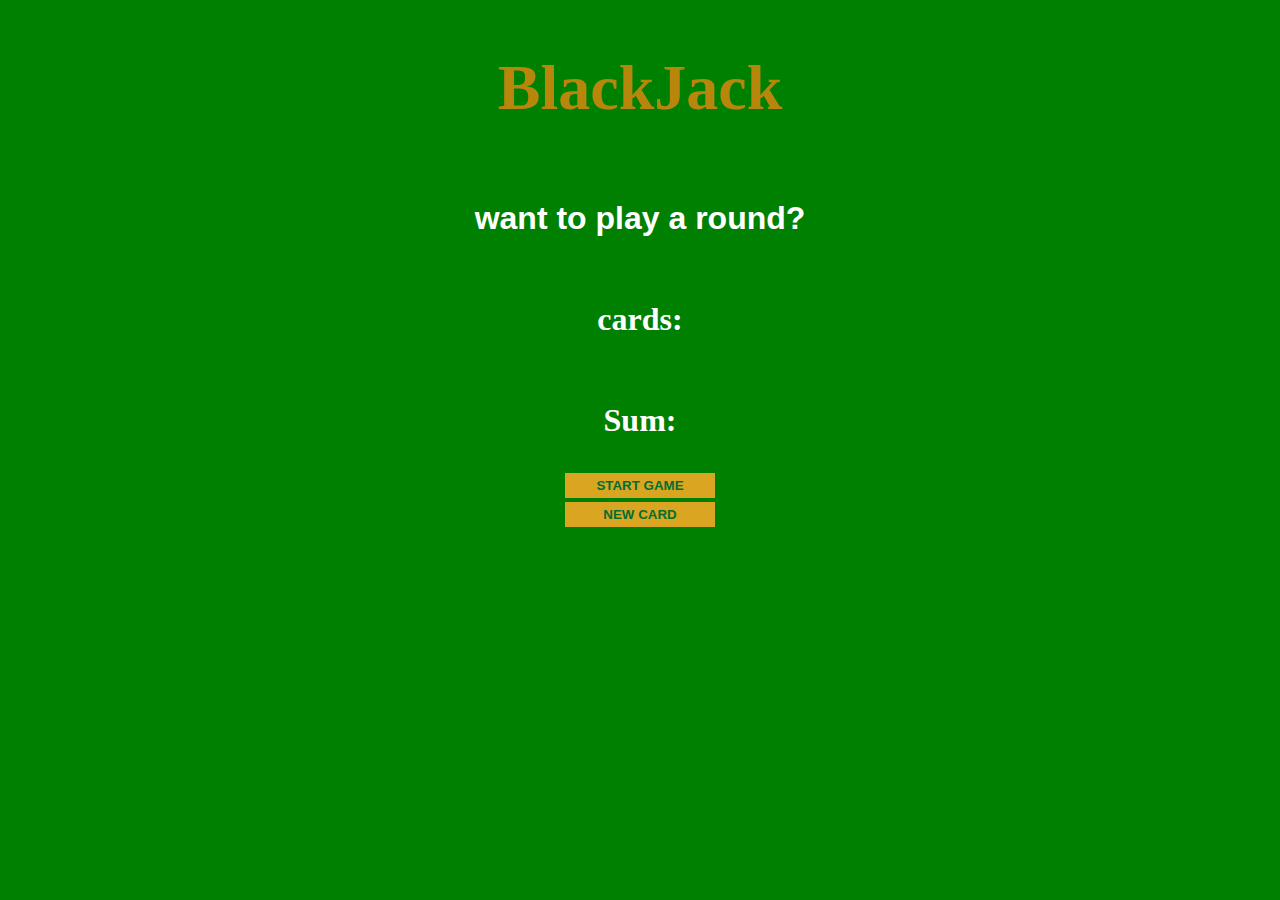
<file: javascript/blackjack game/index.html>
<!DOCTYPE html>
<html lang="en">
<head>
    <meta charset="UTF-8">
    <meta name="viewport" content="width=device-width, initial-scale=1.0">
    <title>Document</title>
    <link rel="stylesheet" href="style.css">
</head>
<body>
    <h1>BlackJack</h1>
    <p id="message">want to play a round?</p>
    <p id="card">cards:</p>
    <p id="Sum">Sum:</p>
    <button id="start btn" onclick="startGame()">START GAME</button>
    <button id="new btn" onclick="newCard()">NEW CARD</button>
    <script src="script.js"></script>
</body>
</html>
</file>
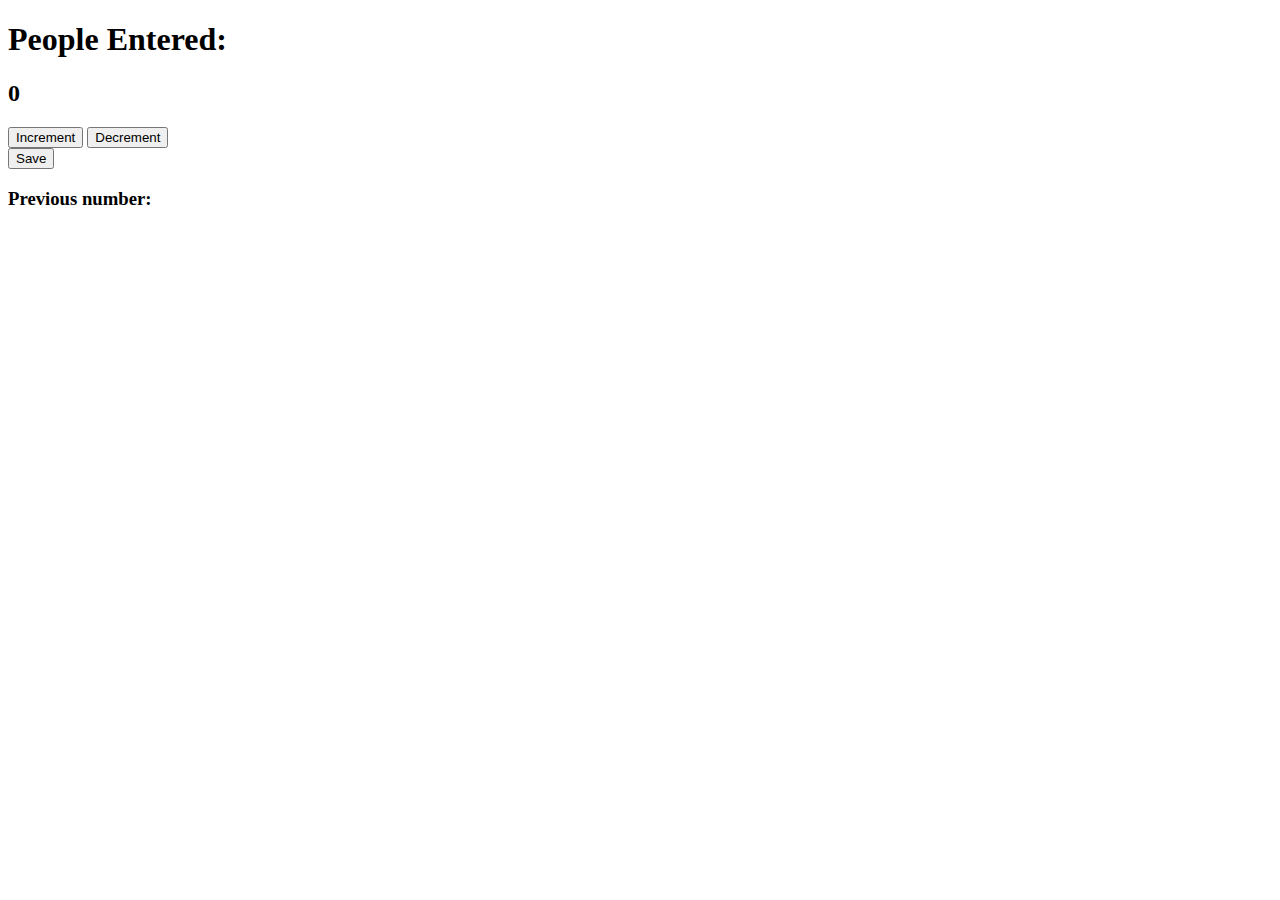
<file: javascript/counterapp/index.html>
<!DOCTYPE html>
<html lang="en">
<head>
    <meta charset="UTF-8">
    <meta name="viewport" content="width=device-width, initial-scale=1.0">
    <title>Document</title>
</head>
<body>
    <h1>People Entered:</h1>
    <h2 id = "counter">0</h2>
    <button id = "Increment btn" onclick="increment()">Increment</button>
    <button id="Decrement btn" onclick="decrement()">Decrement</button><br>
    <button id="save btn" onclick="save()">Save</button>
    <h3 id="print btn">Previous number:</h3>
    <script src="script.js"></script>
</body>
</html>
</file>
<file: javascript/blackjack game/style.css>
h1{
    color: darkgoldenrod;
}
body {
    background-color: green;
    font-size: xx-large;
    display: flex;
    flex-direction: column;
    align-items: center;
    color: white;
    font-weight: bolder;
}
#message{
    font-family: 'Lucida Sans', 'Lucida Sans Regular', 'Lucida Grande', 'Lucida Sans Unicode', Geneva, Verdana, sans-serif;
}
button {
    color: #016f32;
    background: goldenrod;
    width: 150px;
    border: none;
    padding-top: 5px;
    padding-bottom: 5px;
    font-weight: bold;
    margin-top: 2px;
    margin-bottom: 2px;
}
</file>
